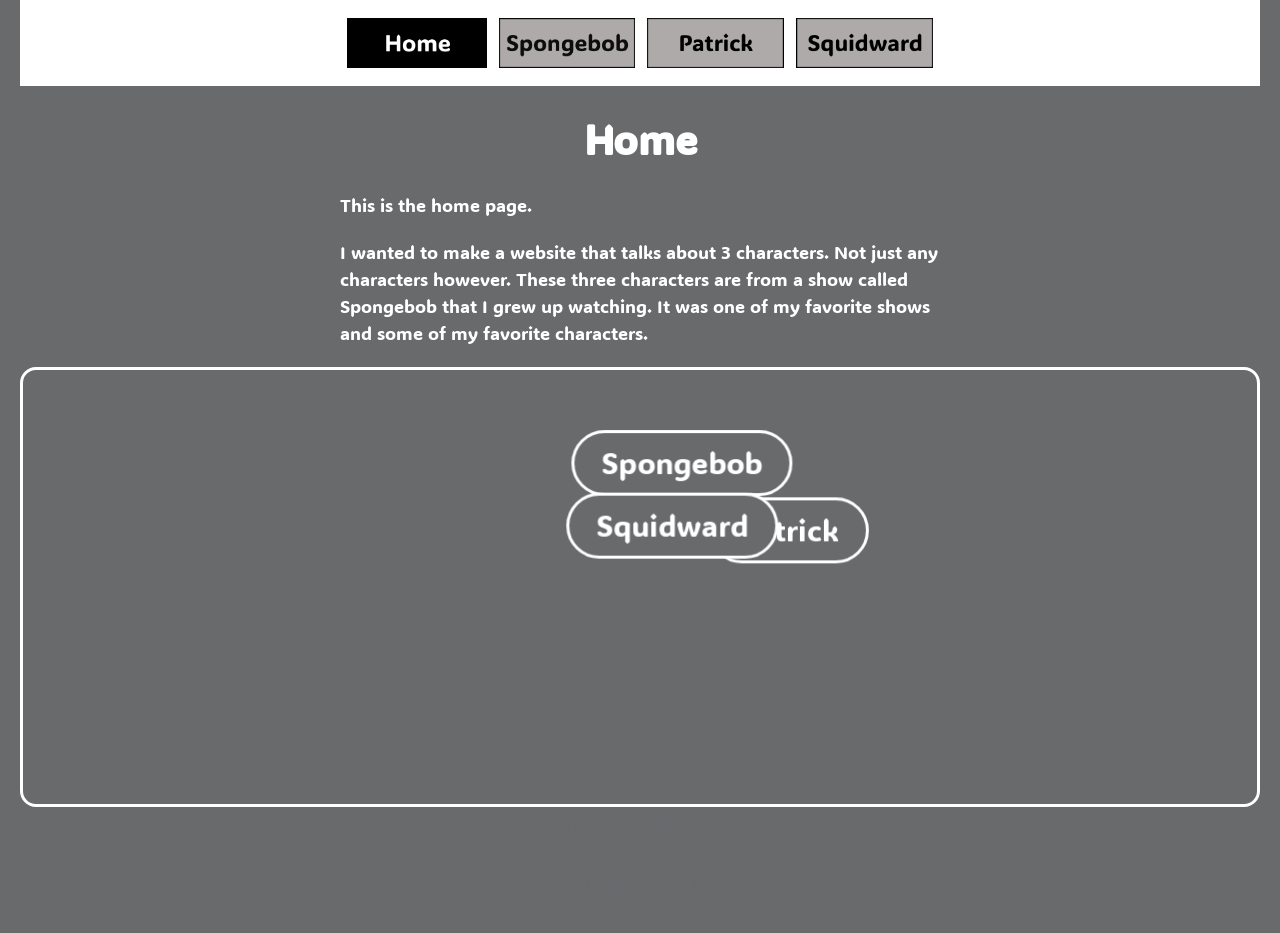
<file: index.html>
<!DOCTYPE html>
<!--
  Author: Carson Boyer
  GU username: YOUR-GU-USERNAME
  Course: BMIS 235 - HTML-3
-->
<html lang="en">
<head> <link href="https://fonts.googleapis.com/css2?family=ADLaM+Display&display=swap" rel="stylesheet">
<meta charset="utf-8">
<meta name="author" content="YOUR NAME">
<title>Home</title>

<!-- this one line connects the page to the stylesheet -->
<link rel="stylesheet" href="styles.css">
</head>
<body>

<!-- ===== MENU ============================================================
     The menu is four links. Each link wraps an image instead of words.
     Build it once on this page, check that every link works,
     then copy the whole <nav> block and paste it over the menu on the
     other three pages, so every page has the exact same menu.
     ===================================================================== -->
<nav>
    <a href="index.html"><img src="img/home_1.png" alt="Home"></a>
    <a href="spongebob.html"><img src="img/spongebob.png" alt="Spongebob"></a>
    <a href="patrick.html"><img src="img/patrick.png" alt="Patrick"></a>
    <a href="squidward.html"><img src="img/squidward.png" alt="Squidward"></a>
</nav>

<h1>Home</h1>
<p>This is the home page.</p>
<p>I wanted to make a website that talks about 3 characters. Not just any characters however. These three characters are from a show called Spongebob that I grew up watching. It was one of my favorite shows and some of my favorite characters.</p>

<!-- ===== SAVE THIS SPACE ==============================================
     This box is empty on purpose. Leave it here. We will use it later.
     ===================================================================== -->
<div class="showcase"><div class="sb-stage">
  <button class="sb-name" type="button" data-who="spongebob">Spongebob</button>
  <button class="sb-name" type="button" data-who="patrick">Patrick</button>
  <button class="sb-name" type="button" data-who="squidward">Squidward</button>

  <div class="sb-card" role="dialog" aria-live="polite" aria-hidden="true">
    <div class="sb-card-title"></div>
    <div class="sb-card-fact"></div>
    <div class="sb-card-buttons">
      <button class="sb-btn sb-more" type="button">Another fact</button>
      <button class="sb-btn sb-close" type="button">Close</button>
    </div>
  </div>
</div>
<div class="sb-hint">Click a name to see a fun fact!</div>

<!-- CSS: styles for the stage, the name buttons and the fact card (every rule is scoped to .showcase) -->
<style>
  .showcase .sb-stage {
    position: relative;
    width: 100%;
    height: clamp(280px, 70vw, 440px);
    background: #686A6C;
    border: 3px solid #FFFFFF;
    border-radius: 16px;
    overflow: hidden;
    box-sizing: border-box;
    font-family: "ADLaM Display", system-ui, sans-serif;
  }
  .showcase .sb-name {
    position: absolute;
    top: 0;
    left: 0;
    margin: 0;
    padding: 0.4em 0.9em;
    font-family: inherit;
    font-size: clamp(18px, 4.5vw, 30px);
    line-height: 1.2;
    color: #FFFFFF;
    background: #686A6C;
    border: 3px solid #FFFFFF;
    border-radius: 999px;
    white-space: nowrap;
    cursor: pointer;
    will-change: transform;
    transition: background 0.2s, color 0.2s;
    -webkit-tap-highlight-color: transparent;
  }
  .showcase .sb-name:hover,
  .showcase .sb-name:focus-visible,
  .showcase .sb-name.sb-hit {
    outline: none;
    background: #FFFFFF;
    color: #686A6C;
  }
  .showcase .sb-card {
    position: absolute;
    left: 50%;
    top: 50%;
    width: min(88%, 420px);
    box-sizing: border-box;
    padding: 20px;
    background: #FFFFFF;
    color: #686A6C;
    border: 3px solid #686A6C;
    border-radius: 16px;
    text-align: center;
    opacity: 0;
    pointer-events: none;
    transform: translate(-50%, -50%) scale(0.8);
    transition: opacity 0.25s, transform 0.25s;
    z-index: 2;
  }
  .showcase .sb-card.sb-open {
    opacity: 1;
    pointer-events: auto;
    transform: translate(-50%, -50%) scale(1);
  }
  .showcase .sb-card-title {
    font-size: clamp(22px, 5vw, 30px);
    margin-bottom: 8px;
  }
  .showcase .sb-card-fact {
    font-size: clamp(15px, 3.6vw, 18px);
    line-height: 1.5;
    margin-bottom: 16px;
  }
  .showcase .sb-card-buttons {
    display: flex;
    gap: 10px;
    justify-content: center;
    flex-wrap: wrap;
  }
  .showcase .sb-btn {
    font-family: inherit;
    font-size: 15px;
    padding: 8px 16px;
    border-radius: 999px;
    border: 2px solid #686A6C;
    cursor: pointer;
  }
  .showcase .sb-more {
    background: #686A6C;
    color: #FFFFFF;
  }
  .showcase .sb-close {
    background: #FFFFFF;
    color: #686A6C;
  }
  .showcase .sb-hint {
    margin-top: 8px;
    font-family: "ADLaM Display", system-ui, sans-serif;
    font-size: 14px;
    color: #686A6C;
    text-align: center;
  }
</style>

<!-- JavaScript: bounces the names off the walls and shows a fun fact when a name is clicked -->
<script>
(function () {
  var root = document.currentScript.parentElement;
  var stage = root.querySelector(".sb-stage");
  var card = root.querySelector(".sb-card");
  var cardTitle = root.querySelector(".sb-card-title");
  var cardFact = root.querySelector(".sb-card-fact");
  var reduceMotion = window.matchMedia("(prefers-reduced-motion: reduce)").matches;
  var SPEED = 1.8;
  var names = [];
  var current = null;
  var factIndex = {};

  var facts = {
    spongebob: {
      title: "Spongebob",
      list: [
        "He lives in a pineapple under the sea in the town of Bikini Bottom.",
        "He works as the fry cook at the Krusty Krab, making Krabby Patties.",
        "His pet snail, Gary, meows like a cat.",
        "The show was created by Stephen Hillenburg, who used to teach marine biology."
      ]
    },
    patrick: {
      title: "Patrick",
      list: [
        "Patrick is a pink starfish and Spongebob's best friend.",
        "He lives under a rock, just a couple of doors down from Spongebob.",
        "His favorite hobby is doing absolutely nothing, and he's great at it."
      ]
    },
    squidward: {
      title: "Squidward",
      list: [
        "Even though his name says squid, Squidward is actually an octopus.",
        "He lives in a stone head-shaped house between Spongebob and Patrick.",
        "He loves playing the clarinet, even though his neighbors don't love hearing it.",
        "He works as the cashier at the Krusty Krab, right next to Spongebob."
      ]
    }
  };

  function randomDirection() {
    var angle = Math.random() * Math.PI * 2;
    return { vx: Math.cos(angle) * SPEED, vy: Math.sin(angle) * SPEED };
  }

  function draw(n) {
    n.el.style.transform = "translate(" + n.x + "px," + n.y + "px)";
  }

  function place(n) {
    n.x = Math.random() * Math.max(stage.clientWidth - n.el.offsetWidth, 0);
    n.y = Math.random() * Math.max(stage.clientHeight - n.el.offsetHeight, 0);
    var d = randomDirection();
    n.vx = d.vx;
    n.vy = d.vy;
    draw(n);
  }

  function flash(n) {
    n.el.classList.add("sb-hit");
    clearTimeout(n.timer);
    n.timer = setTimeout(function () { n.el.classList.remove("sb-hit"); }, 180);
  }

  function showFact(who) {
    var data = facts[who];
    if (factIndex[who] === undefined) {
      factIndex[who] = Math.floor(Math.random() * data.list.length);
    } else {
      factIndex[who] = (factIndex[who] + 1) % data.list.length;
    }
    current = who;
    cardTitle.textContent = data.title;
    cardFact.textContent = data.list[factIndex[who]];
    card.classList.add("sb-open");
    card.setAttribute("aria-hidden", "false");
  }

  function closeCard() {
    current = null;
    card.classList.remove("sb-open");
    card.setAttribute("aria-hidden", "true");
  }

  stage.querySelectorAll(".sb-name").forEach(function (el) {
    var n = { el: el, x: 0, y: 0, vx: 0, vy: 0, paused: false, timer: null };
    names.push(n);
    el.addEventListener("mouseenter", function () { n.paused = true; });
    el.addEventListener("mouseleave", function () { n.paused = false; });
    el.addEventListener("click", function (e) {
      e.stopPropagation();
      showFact(el.getAttribute("data-who"));
    });
  });

  root.querySelector(".sb-more").addEventListener("click", function (e) {
    e.stopPropagation();
    if (current) showFact(current);
  });
  root.querySelector(".sb-close").addEventListener("click", function (e) {
    e.stopPropagation();
    closeCard();
  });
  card.addEventListener("click", function (e) { e.stopPropagation(); });
  stage.addEventListener("click", closeCard);

  function step() {
    var w = stage.clientWidth;
    var h = stage.clientHeight;
    names.forEach(function (n) {
      if (n.paused || current) return;
      var maxX = Math.max(w - n.el.offsetWidth, 0);
      var maxY = Math.max(h - n.el.offsetHeight, 0);
      n.x += n.vx;
      n.y += n.vy;
      if (n.x <= 0) { n.x = 0; n.vx = Math.abs(n.vx); flash(n); }
      if (n.x >= maxX) { n.x = maxX; n.vx = -Math.abs(n.vx); flash(n); }
      if (n.y <= 0) { n.y = 0; n.vy = Math.abs(n.vy); flash(n); }
      if (n.y >= maxY) { n.y = maxY; n.vy = -Math.abs(n.vy); flash(n); }
      draw(n);
    });
    requestAnimationFrame(step);
  }

  function start() {
    names.forEach(place);
    if (!reduceMotion) requestAnimationFrame(step);
  }

  if (document.fonts && document.fonts.ready) {
    document.fonts.ready.then(start);
  } else {
    window.addEventListener("load", start);
  }

  window.addEventListener("resize", function () {
    names.forEach(function (n) {
      n.x = Math.min(n.x, Math.max(stage.clientWidth - n.el.offsetWidth, 0));
      n.y = Math.min(n.y, Math.max(stage.clientHeight - n.el.offsetHeight, 0));
      draw(n);
    });
  });
})();
</script></div>
<!-- Footer: fill in your name -->
<footer>Built by Carson Boyer &middot; BMIS 235</footer>

</body>
</html>
</file>
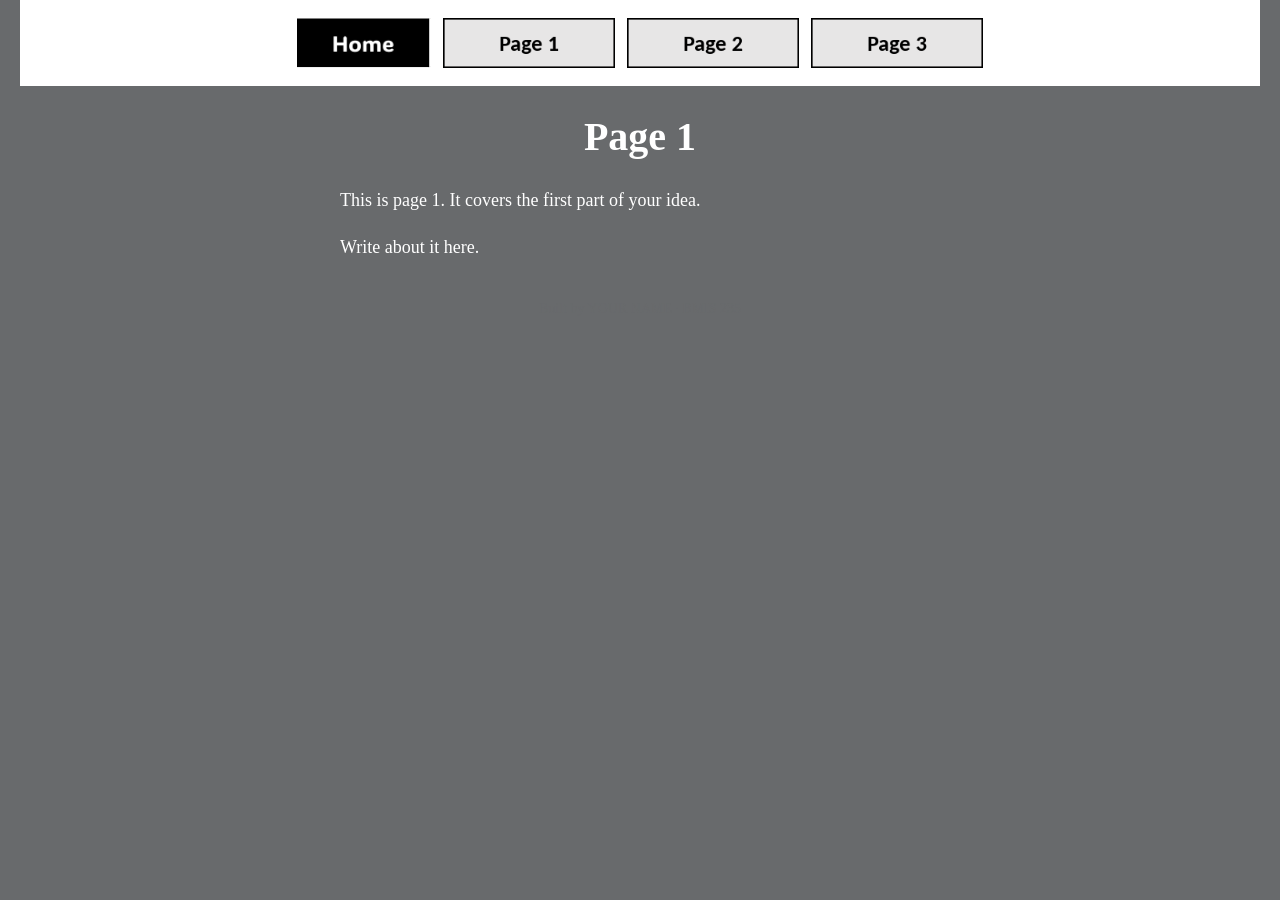
<file: page1.html>
<!DOCTYPE html>
<!--
  Author: YOUR NAME
  GU username: YOUR-GU-USERNAME
  Course: BMIS 235 - HTML-3
-->
<html lang="en">
<head>
<meta charset="utf-8">
<meta name="author" content="YOUR NAME">
<title>Page 1</title>

<!-- this one line connects the page to the stylesheet -->
<link rel="stylesheet" href="styles.css">
</head>
<body>

<!-- ===== MENU ============================================================
     The menu is four links. Each link wraps an image instead of words.
     Build it once on this page, check that every link works,
     then copy the whole <nav> block and paste it over the menu on the
     other three pages, so every page has the exact same menu.
     ===================================================================== -->
<nav>
    <a href="index.html"><img src="img/home.png" alt="Home"></a>
    <a href="page1.html"><img src="img/page1.png" alt="Page 1"></a>
    <a href="page2.html"><img src="img/page2.png" alt="Page 2"></a>
    <a href="page3.html"><img src="img/page3.png" alt="Page 3"></a>
</nav>

<h1>Page 1</h1>
<p>This is page 1. It covers the first part of your idea.</p>
<p>Write about it here.</p>

<!-- Footer: fill in your name -->
<footer>Built by YOUR NAME &middot; BMIS 235</footer>

</body>
</html>
</file>
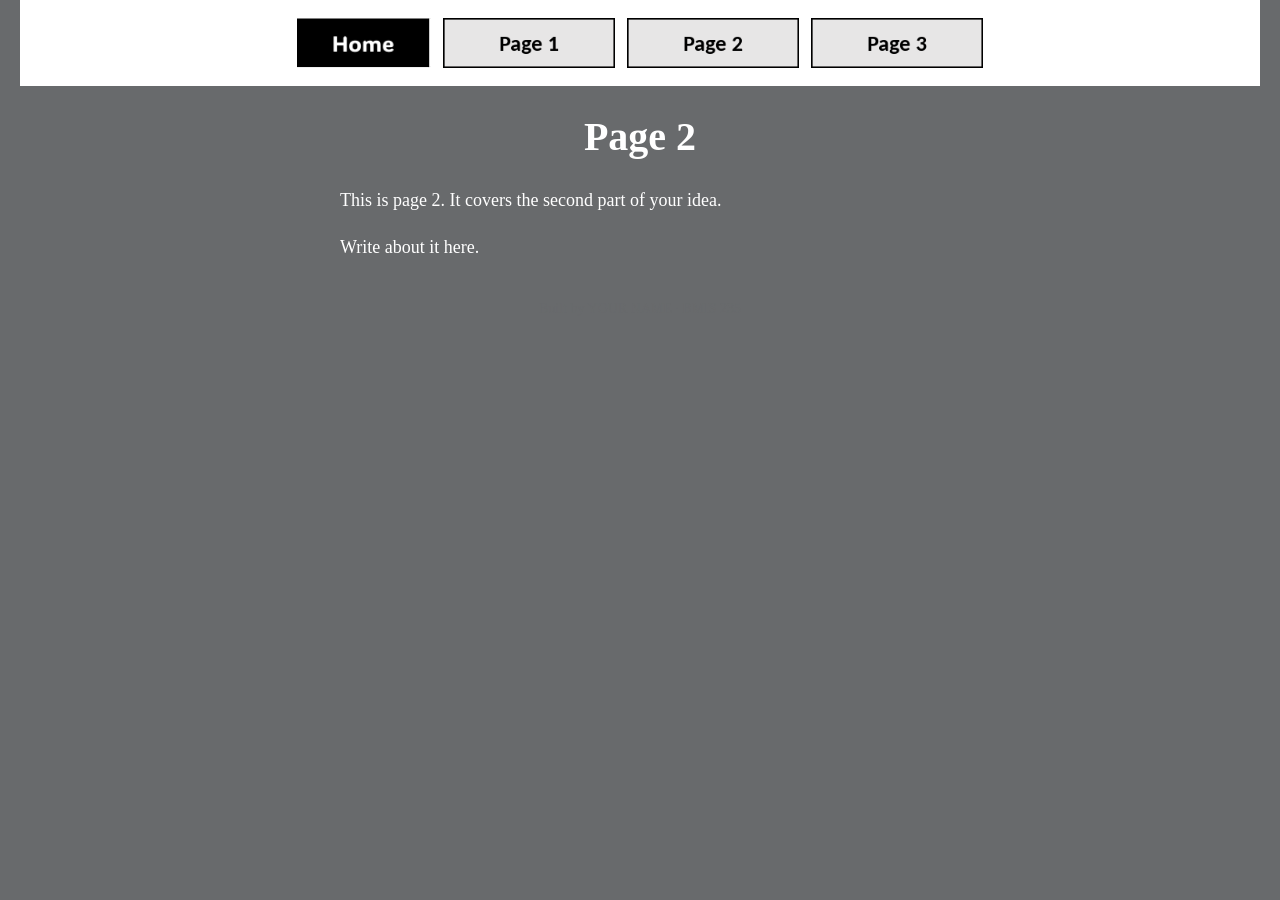
<file: page2.html>
<!DOCTYPE html>
<!--
  Author: YOUR NAME
  GU username: YOUR-GU-USERNAME
  Course: BMIS 235 - HTML-3
-->
<html lang="en">
<head>
<meta charset="utf-8">
<meta name="author" content="YOUR NAME">
<title>Page 2</title>

<!-- this one line connects the page to the stylesheet -->
<link rel="stylesheet" href="styles.css">
</head>
<body>

<!-- ===== MENU ============================================================
     The menu is four links. Each link wraps an image instead of words.
     Build it once on this page, check that every link works,
     then copy the whole <nav> block and paste it over the menu on the
     other three pages, so every page has the exact same menu.
     ===================================================================== -->
<nav>
    <a href="index.html"><img src="img/home.png" alt="Home"></a>
    <a href="page1.html"><img src="img/page1.png" alt="Page 1"></a>
    <a href="page2.html"><img src="img/page2.png" alt="Page 2"></a>
    <a href="page3.html"><img src="img/page3.png" alt="Page 3"></a>
</nav>

<h1>Page 2</h1>
<p>This is page 2. It covers the second part of your idea.</p>
<p>Write about it here.</p>

<!-- Footer: fill in your name -->
<footer>Built by YOUR NAME &middot; BMIS 235</footer>

</body>
</html>
</file>
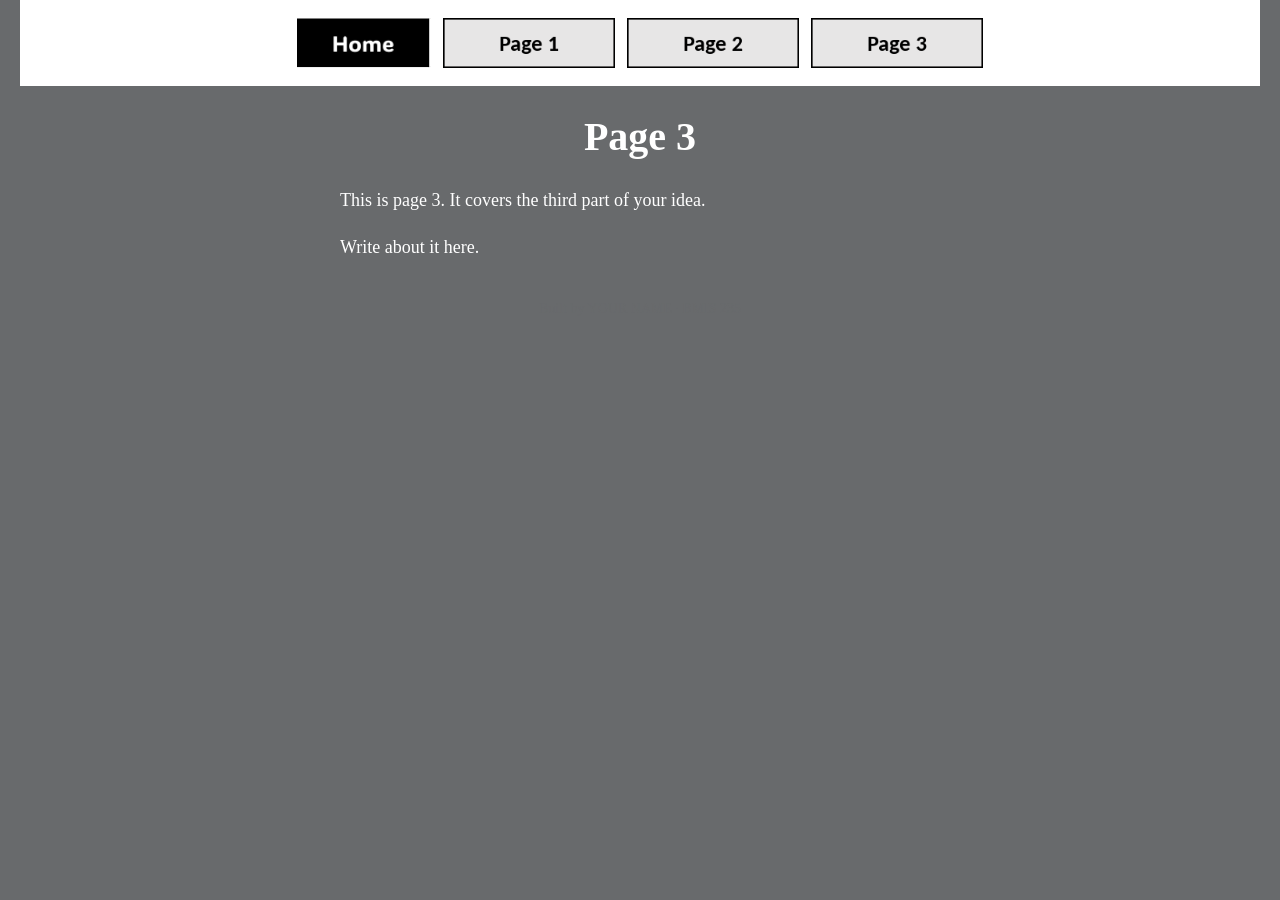
<file: page3.html>
<!DOCTYPE html>
<!--
  Author: YOUR NAME
  GU username: YOUR-GU-USERNAME
  Course: BMIS 235 - HTML-3
-->
<html lang="en">
<head>
<meta charset="utf-8">
<meta name="author" content="YOUR NAME">
<title>Page 3</title>


<link rel="stylesheet" href="styles.css">
</head>
<body>

<!-- ===== MENU ============================================================
     The menu is four links. Each link wraps an image instead of words.
     Build it once on this page, check that every link works,
     then copy the whole <nav> block and paste it over the menu on the
     other three pages, so every page has the exact same menu.
     ===================================================================== -->
<nav>
    <a href="index.html"><img src="img/home.png" alt="Home"></a>
    <a href="page1.html"><img src="img/page1.png" alt="Page 1"></a>
    <a href="page2.html"><img src="img/page2.png" alt="Page 2"></a>
    <a href="page3.html"><img src="img/page3.png" alt="Page 3"></a>
</nav>

<h1>Page 3</h1>
<p>This is page 3. It covers the third part of your idea.</p>
<p>Write about it here.</p>

<!-- Footer: fill in your name -->
<footer>Built by YOUR NAME &middot; BMIS 235</footer>

</body>
</html>
</file>
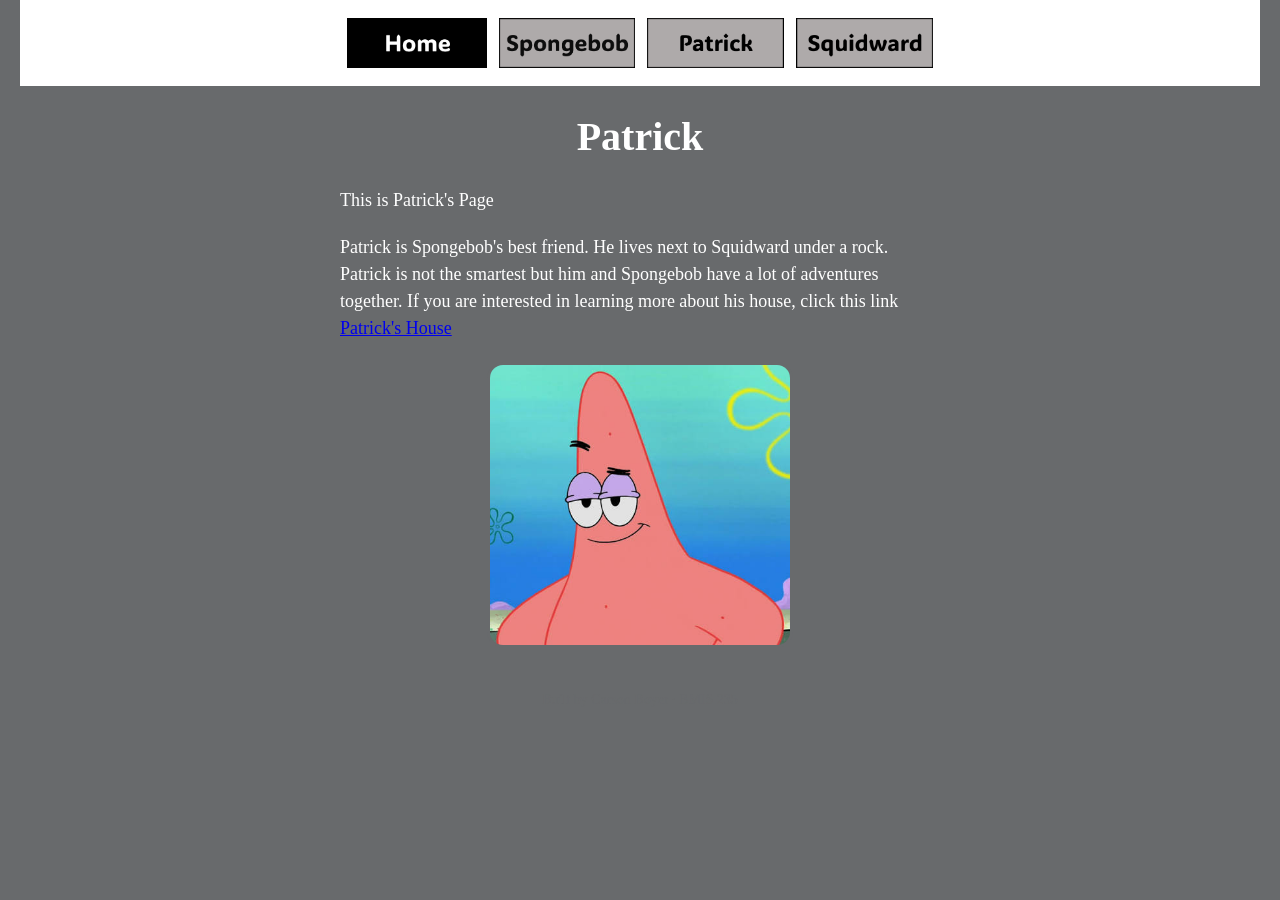
<file: patrick.html>
<!DOCTYPE html>
<!--
  Author: Carson Boyer
  GU username: YOUR-GU-USERNAME
  Course: BMIS 235 - HTML-3
-->
<html lang="en">
<head>
<meta charset="utf-8">
<meta name="author" content="YOUR NAME">
<title>Patrick</title>

<!-- this one line connects the page to the stylesheet -->
<link rel="stylesheet" href="styles.css">
</head>
<body>

<!-- ===== MENU ============================================================
     The menu is four links. Each link wraps an image instead of words.
     Build it once on this page, check that every link works,
     then copy the whole <nav> block and paste it over the menu on the
     other three pages, so every page has the exact same menu.
     ===================================================================== -->
<nav>
    <a href="index.html"><img src="img/home_1.png" alt="Home"></a>
    <a href="spongebob.html"><img src="img/spongebob.png" alt="Spongebob"></a>
    <a href="patrick.html"><img src="img/patrick.png" alt="Patrick"></a>
    <a href="squidward.html"><img src="img/squidward.png" alt="Squidward"></a>
</nav>

<h1>Patrick</h1>
<p>This is Patrick's Page</p>
<p>Patrick is Spongebob's best friend. He lives next to Squidward under a rock. Patrick is not the smartest but him and Spongebob have a lot of adventures together. If you are interested in learning more about his house, click this link <a href="https://spongebob.fandom.com/wiki/Patrick_Star%27s_house">Patrick's House</a>
  <div style="text-align: center; margin: 20px 0;">
  <img src="img/patrick_1.png" alt="Patrick" style="max-width: 100%; width: 300px; height: auto; border: 3px solid #686A6C; border-radius: 16px;">
</div>

<!-- Footer: fill in your name -->
<footer>Built by Carson Boyer &middot; BMIS 235</footer>

</body>
</html>
</file>
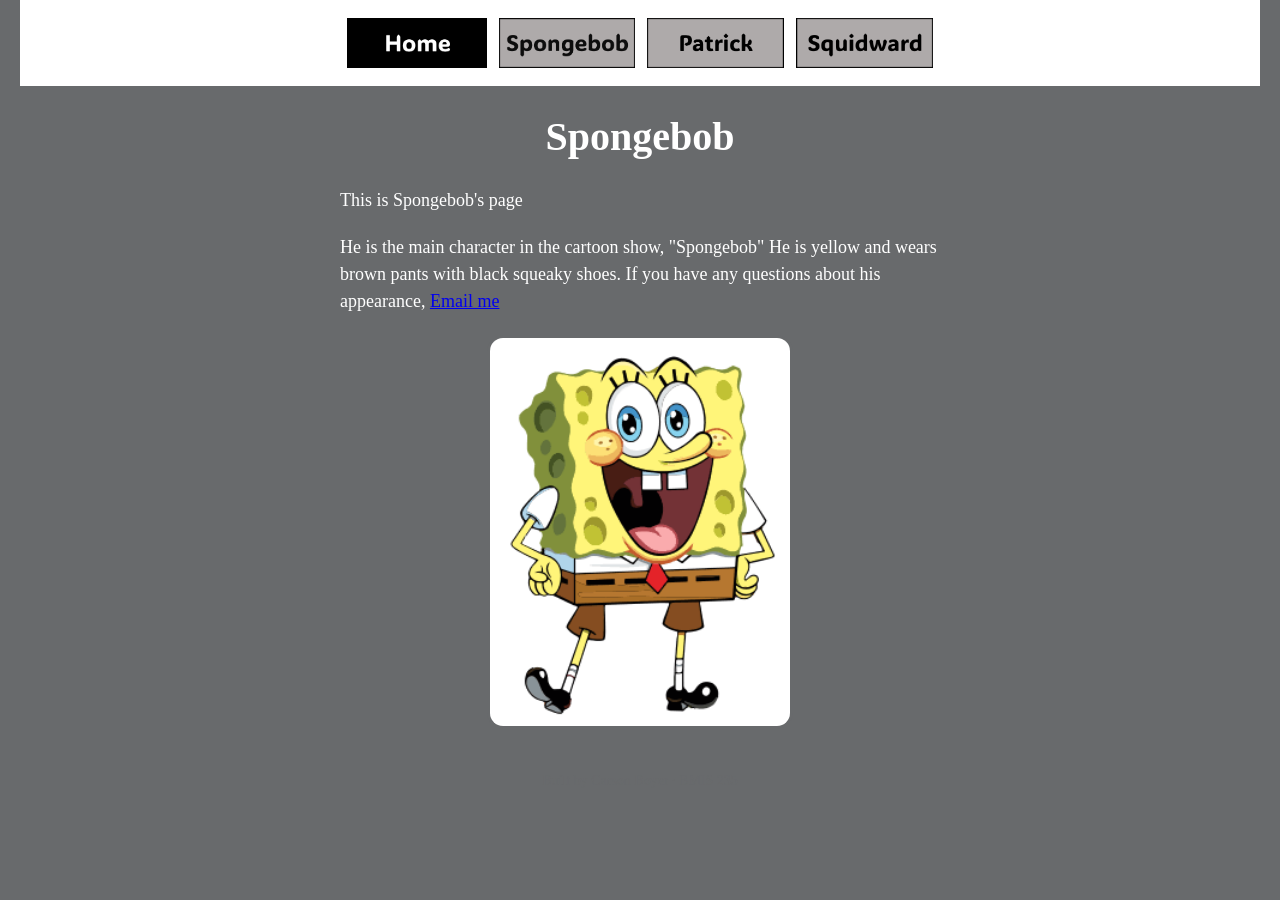
<file: spongebob.html>
<!DOCTYPE html>
<!--
  Author: Carson Boyer
  GU username: YOUR-GU-USERNAME
  Course: BMIS 235 - HTML-3
-->
<html lang="en">
<head>
<meta charset="utf-8">
<meta name="author" content="YOUR NAME">
<title>Spongebob</title>

<!-- this one line connects the page to the stylesheet -->
<link rel="stylesheet" href="styles.css">
</head>
<body>

<!-- ===== MENU ============================================================
     The menu is four links. Each link wraps an image instead of words.
     Build it once on this page, check that every link works,
     then copy the whole <nav> block and paste it over the menu on the
     other three pages, so every page has the exact same menu.
     ===================================================================== -->
<nav>
    <a href="index.html"><img src="img/home_1.png" alt="Home"></a>
    <a href="spongebob.html"><img src="img/spongebob.png" alt="Spongebob"></a>
    <a href="patrick.html"><img src="img/patrick.png" alt="Patrick"></a>
    <a href="squidward.html"><img src="img/squidward.png" alt="Squidward"></a>
</nav>

<h1>Spongebob</h1>
<p>This is Spongebob's page
  <p>He is the main character in the cartoon show, "Spongebob" He is yellow and wears brown pants with black squeaky shoes. If you have any questions about his appearance, <a href="mailto:Cboyer@zagmail.gonzaga.edu">Email me</a> </p>
  <div style="text-align: center; margin: 20px 0;">
  
    <img src="img/spongebob_1.png" alt="Spongebob" style="max-width: 100%; width: 300px; height: auto; border: 3px solid #686A6C; border-radius: 16px;">
</div>


<!-- Footer: fill in your name -->
<footer>Built by Carson Boyer &middot; BMIS 235</footer>

</body>
</html>
</file>
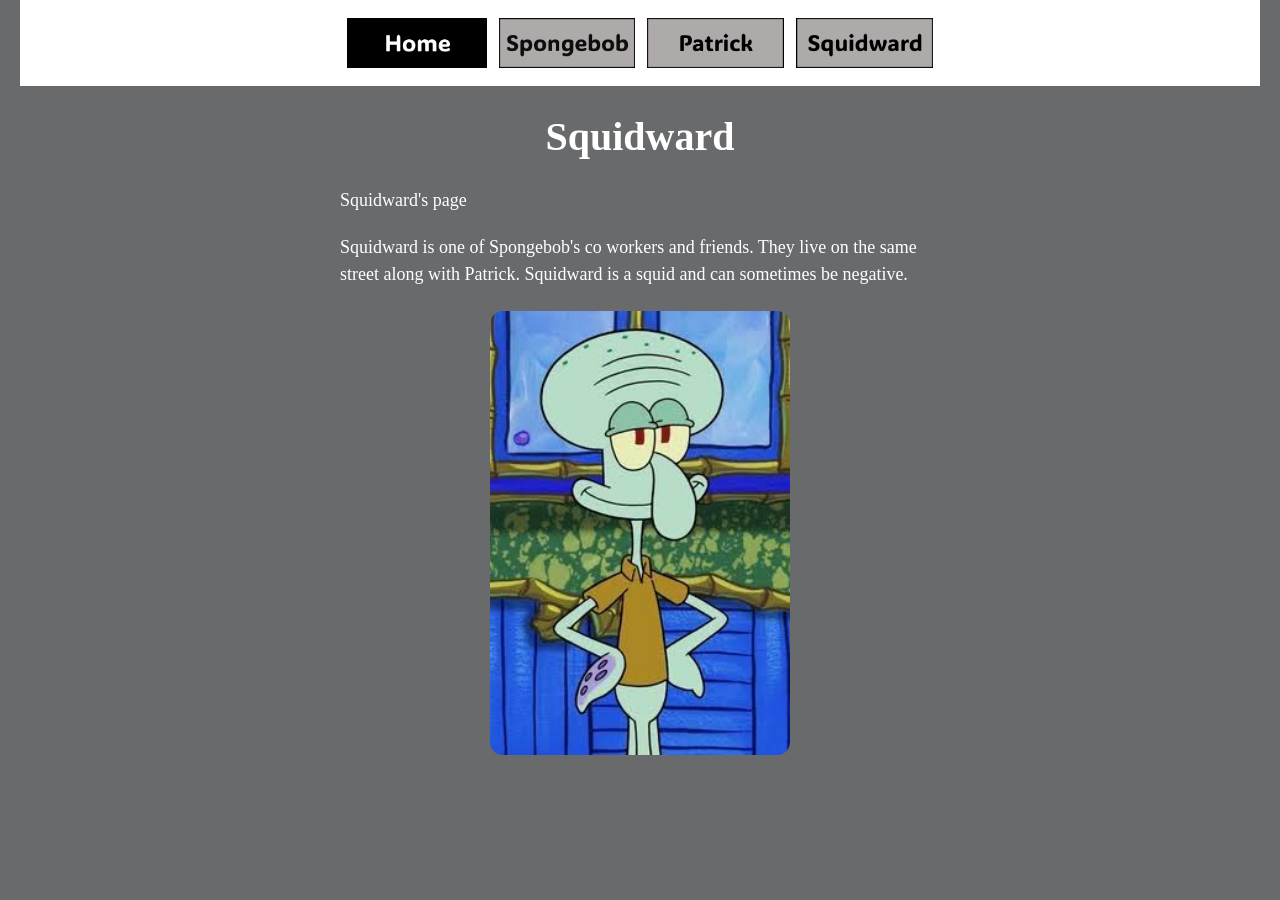
<file: squidward.html>
<!DOCTYPE html>
<!--
  Author: Carson Boyer
  GU username: YOUR-GU-USERNAME
  Course: BMIS 235 - HTML-3
-->
<html lang="en">
<head>
<meta charset="utf-8">
<meta name="author" content="YOUR NAME">
<title>Squidward</title>


<link rel="stylesheet" href="styles.css">
</head>
<body>

<!-- ===== MENU ============================================================
     The menu is four links. Each link wraps an image instead of words.
     Build it once on this page, check that every link works,
     then copy the whole <nav> block and paste it over the menu on the
     other three pages, so every page has the exact same menu.
     ===================================================================== -->
<nav>
    <a href="index.html"><img src="img/home_1.png" alt="Home"></a>
    <a href="spongebob.html"><img src="img/spongebob.png" alt="Spongebob"></a>
    <a href="patrick.html"><img src="img/patrick.png" alt="Patrick"></a>
    <a href="squidward.html"><img src="img/squidward.png" alt="Squidward"></a>
</nav>

<h1>Squidward</h1>
<p>Squidward's page</p>
<p>Squidward is one of Spongebob's co workers and friends. They live on the same street along with Patrick. Squidward is a squid and can sometimes be negative.</p>
<div style="text-align: center; margin: 20px 0;">
  <img src="img/squidward_1.png" alt="Squidward" style="max-width: 100%; width: 300px; height: auto; border: 3px solid #686A6C; border-radius: 16px;">
</div>
<!-- Footer: fill in your name -->
<footer>Built by Carson Boyer &middot; BMIS 235</footer>

</body>
</html>
</file>
<file: styles.css>
/* =====================================================================
   styles.css  ·  YOUR BRAND
   ---------------------------------------------------------------------
   This one file is your brand guide. Every page that links to it gets
   the same font, the same colors and the same spacing.
   Change a color here once, and every page changes.

   Use the same font and colors you picked for your Excel menu images,
   so the menu and the pages look like one brand.
   ===================================================================== */

body {
    font-family: ADLaM Display, "Calibri", Aldhabi;
    background-color: #686A6C;
    color: #FFFFFF;
    margin: 0;
    padding: 0 20px 40px 20px;
}

/* the menu at the top of every page */
nav {
    background-color: #FFFFFF;
    padding: 14px;
    text-align: center;
}

/* every image inside the menu is forced to the same height.
   If your images still look different sizes, their WIDTHS are
   different: go back to Excel and make every cell the same size. */
nav img {
    height: 50px;
    margin: 4px;
    vertical-align: middle;
}

/* no underline or border around the image links */
nav a {
    text-decoration: none;
}

h1 {
    color: #FFFFFF;
    text-align: center;
    font-size: 40px;
}

p {
    max-width: 600px;
    margin: 20px auto;
    font-size: 18px;
    line-height: 1.5;
}

footer {
    text-align: center;
    font-size: 14px;
    color: #686A6C;
    margin-top: 40px;
}
</file>
